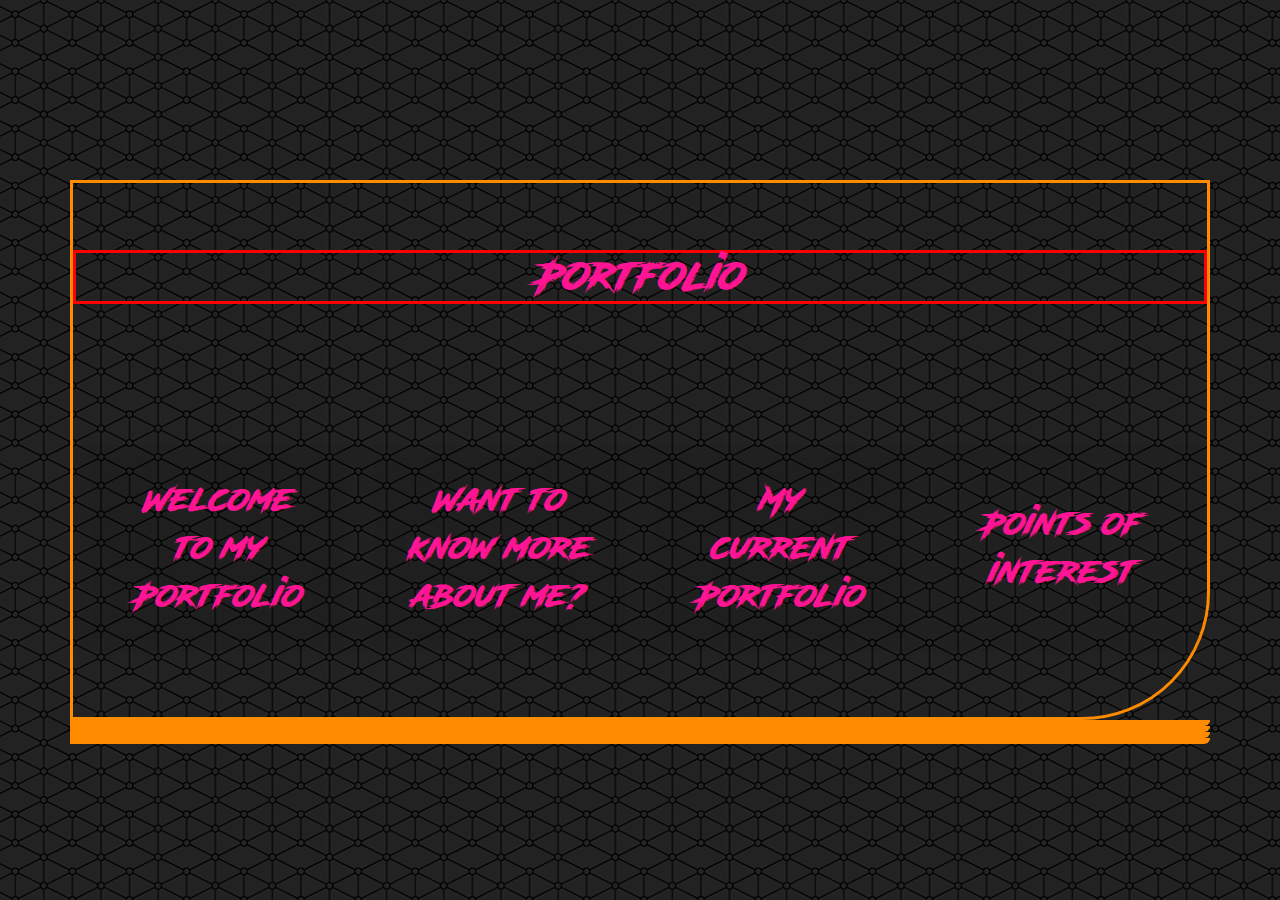
<file: index.html>
<!DOCTYPE html>
<html lang="en">

<head>
    <meta charset="UTF-8">
    <title>Home</title>
    <link rel="stylesheet" href="https://stackpath.bootstrapcdn.com/bootstrap/4.3.1/css/bootstrap.min.css"
        integrity="sha384-ggOyR0iXCbMQv3Xipma34MD+dH/1fQ784/j6cY/iJTQUOhcWr7x9JvoRxT2MZw1T" crossorigin="anonymous">
    <link rel="stylesheet" type="text/css" href="myportfolio.css">
</head>

<body>
    <header>
        <div class="container" id="title-container">
            <div class="page-header row align-items-center">
                <h1 class="col">Portfolio</h1>
                <div class="card-header" id="headingOne">
                    <div class="row align-items-center">
                        <div class="col align-items-center">
                            <div class="card-header" id="headingOne">
                                <h2 class="mb-0">
                                    <button class="btn btn-link collapsed" id="CardHeadOne" data-toggle="collapse"
                                        data-target="#collapseOne" aria-expanded="false" aria-controls="collapseOne">
                                        Welcome to my Portfolio
                                    </button>
                                </h2>
                            </div>
                        </div>
                        <div class="col align-items-center">
                            <div class="card-header" id="headingOne">
                                <h2 class="mb-0">
                                    <button class="btn btn-link collapsed" id="CardHeadTwo" data-toggle="collapse"
                                        data-target="#collapseTwo" aria-expanded="false" aria-controls="collapseTwo">
                                        Want to know more about me?
                                    </button>
                                </h2>
                            </div>
                        </div>
                        <div class="col align-items-center">
                            <div class="card-header" id="headingFour">
                                <h2 class="mb-0">
                                    <button class="btn btn-link collapsed" id="CardHeadThree" data-toggle="collapse"
                                        data-target="#collapseThree" aria-expanded="false"
                                        aria-controls="collapseThree">
                                        My current Portfolio
                                    </button>
                                </h2>
                            </div>
                        </div>
                        <div class="col align-items-center">
                            <h2 class="mb-0">
                                <button class="btn btn-link collapsed" id="CardHeadFour" data-toggle="collapse"
                                    data-target="#collapseFour" aria-expanded="false" aria-controls="collapseFour">
                                    Points of interest
                                </button>
                            </h2>
                        </div>
                    </div>
                </div>
            </div>
        </div>
    </header>
    <div class="main hvr-overline-from-right">
        <div id="accordion">
            <div class="card">
                <div class="container no-border" id="Intro">
                    <div id="collapseOne" class="collapse" aria-labelledby="headingOne" data-parent="#accordion">
                        <div class="card-body">
                            <div class="row">
                                <div class="image-right col-lg-4" id="IntroImg">
                                </div>
                                <div class="content col-md" id="IntroContent">
                                    <p>
                                        Lorem ipsum dolor sit amet consectetur, adipisicing elit. Sapiente distinctio
                                        quam repellendus eius nobis dolor harum, laborum eligendi earum provident sunt
                                        fuga reprehenderit nam adipisci debitis officia quos facere voluptatem!
                                    </p>
                                </div>
                            </div>
                        </div>
                    </div>
                </div>
            </div>
            <div class="card">
                <div class="container no-border" id="About">
                    <div id="collapseTwo" class="collapse" aria-labelledby="headingTwo" data-parent="#accordion">
                        <div class="row">
                            <div class="content col-md" id="AboutContent">
                                <p>
                                    Lorem ipsum dolor sit amet consectetur, adipisicing elit. Sapiente distinctio quam
                                    repellendus eius nobis dolor harum, laborum eligendi earum provident sunt fuga
                                    reprehenderit nam adipisci debitis officia quos facere voluptatem!
                                </p>
                            </div>
                            <div class="image-right col-lg-4" id="AboutImg">
                            </div>
                        </div>
                    </div>
                </div>
            </div>
            <div class="card">
                <div class="container no-border" id="Portfolio">
                    <div id="collapseThree" class="collapse" aria-labelledby="headingThree" data-parent="#accordion">
                        <div class="row">
                            <div class="image-right col-lg-4" id="PortfolioImg">
                            </div>
                            <div class="content col-md" id="PortfolioContent">
                                <p>
                                    Lorem ipsum dolor sit amet consectetur, adipisicing elit. Sapiente distinctio quam
                                    repellendus eius nobis dolor harum, laborum eligendi earum provident sunt fuga
                                    reprehenderit nam adipisci debitis officia quos facere voluptatem!
                                </p>
                            </div>
                        </div>
                    </div>
                </div>
            </div>
            <div class="card">
                <div class="container no-border" id="Interesting">
                    <div id="collapseFour" class="collapse" aria-labelledby="headingFour" data-parent="#accordion">
                        <div class="row">
                            <div class="content col-md" id="InterestingContent">
                                <p>
                                    Lorem ipsum dolor sit amet consectetur, adipisicing elit. Sapiente distinctio quam
                                    repellendus eius nobis dolor harum, laborum eligendi earum provident sunt fuga
                                    reprehenderit nam adipisci debitis officia quos facere voluptatem!
                                </p>
                            </div>
                            <div class="image-left col-lg-4" id="InterestingImg">
                            </div>
                        </div>
                    </div>
                </div>
            </div>
        </div>
    </div>
    <script src="https://code.jquery.com/jquery-3.3.1.slim.min.js"
        integrity="sha384-q8i/X+965DzO0rT7abK41JStQIAqVgRVzpbzo5smXKp4YfRvH+8abtTE1Pi6jizo"
        crossorigin="anonymous"></script>
    <script src="https://cdnjs.cloudflare.com/ajax/libs/popper.js/1.14.7/umd/popper.min.js"
        integrity="sha384-UO2eT0CpHqdSJQ6hJty5KVphtPhzWj9WO1clHTMGa3JDZwrnQq4sF86dIHNDz0W1"
        crossorigin="anonymous"></script>
    <script src="https://stackpath.bootstrapcdn.com/bootstrap/4.3.1/js/bootstrap.min.js"
        integrity="sha384-JjSmVgyd0p3pXB1rRibZUAYoIIy6OrQ6VrjIEaFf/nJGzIxFDsf4x0xIM+B07jRM"
        crossorigin="anonymous"></script>
    <script src="script.js"></script>
</body>

</html>
</file>
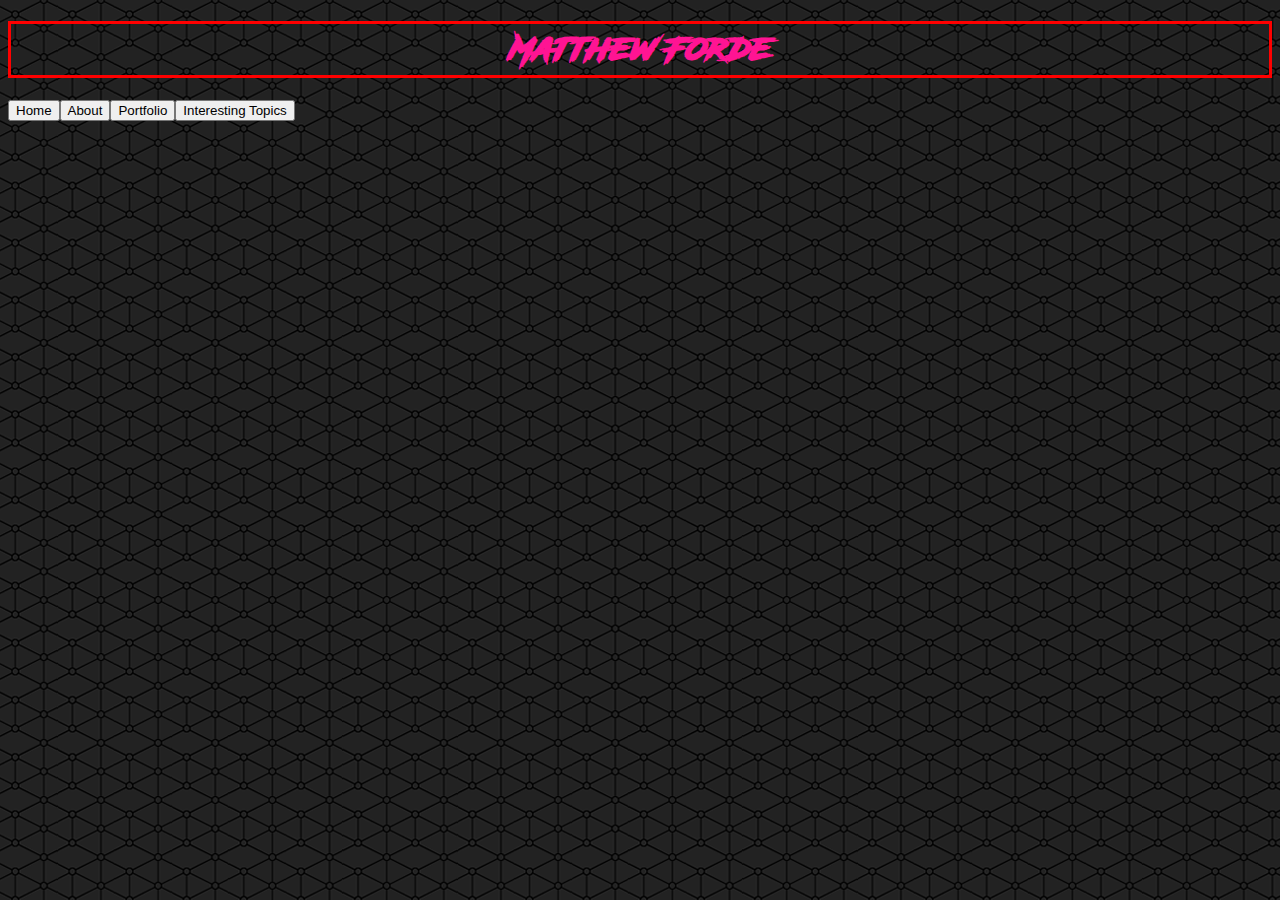
<file: aboutme.html>
<!DOCTYPE html>
<html lang="en">
<head>
    <meta charset="UTF-8">
    <title>Home</title>
    <link rel="stylesheet" type="text/css" href="myportfolio.css">
</head>
<body>
    <div id="banner">
        <h1>
            Matthew Forde
        </h1>
    </div>
    <div id="nav">
            <button onclick="window.location.href='index.html'">Home</button><button onclick="window.location.href='aboutme.html'">About</button><button onclick="window.location.href='portfolio.html'">Portfolio</button><button onclick="window.location.href='interesting.html'">Interesting Topics</button>
    </div>
    <div id="hoverImages">
        <div id="Home">

        </div>
        <div id="About">

        </div>
        <div id="Portfolio">
        </div>
        <div id="Interesting">

        </div>
    </div>
</body>
</html>
</file>
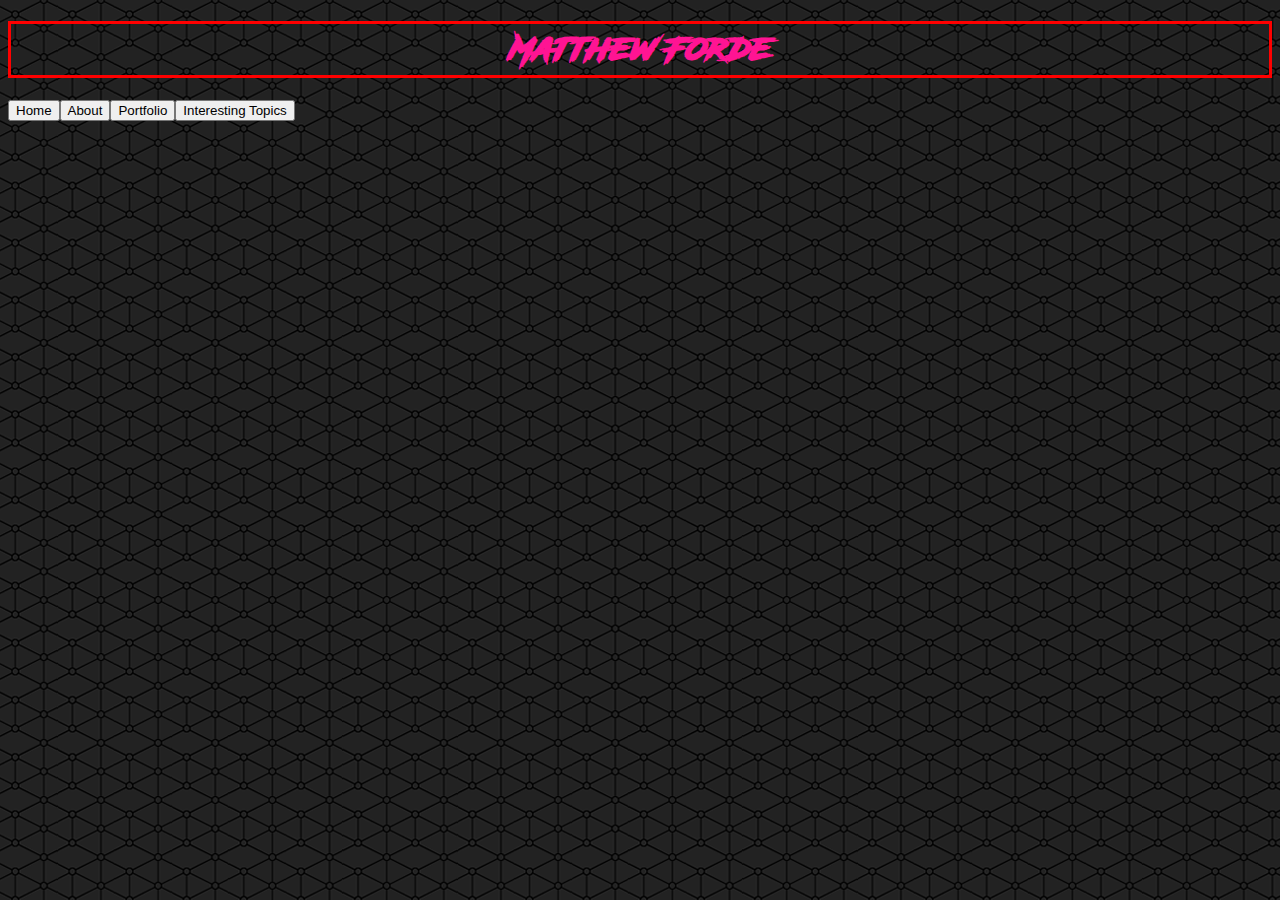
<file: interesting.html>
<!DOCTYPE html>
<html lang="en">
<head>
    <meta charset="UTF-8">
    <title>Home</title>
    <link rel="stylesheet" type="text/css" href="myportfolio.css">
</head>
<body>
    <div id="banner">
        <h1>
            Matthew Forde
        </h1>
    </div>
    <div id="nav">
        <button onclick="window.location.href='index.html'">Home</button><button onclick="window.location.href='aboutme.html'">About</button><button onclick="window.location.href='portfolio.html'">Portfolio</button><button onclick="window.location.href='interesting.html'">Interesting Topics</button>
    </div>
    <div id="hoverImages">
        <div id="Home">

        </div>
        <div id="About">

        </div>
        <div id="Portfolio">

        </div>
        <div id="Interesting">

        </div>
    </div>
</body>
</html>
</file>
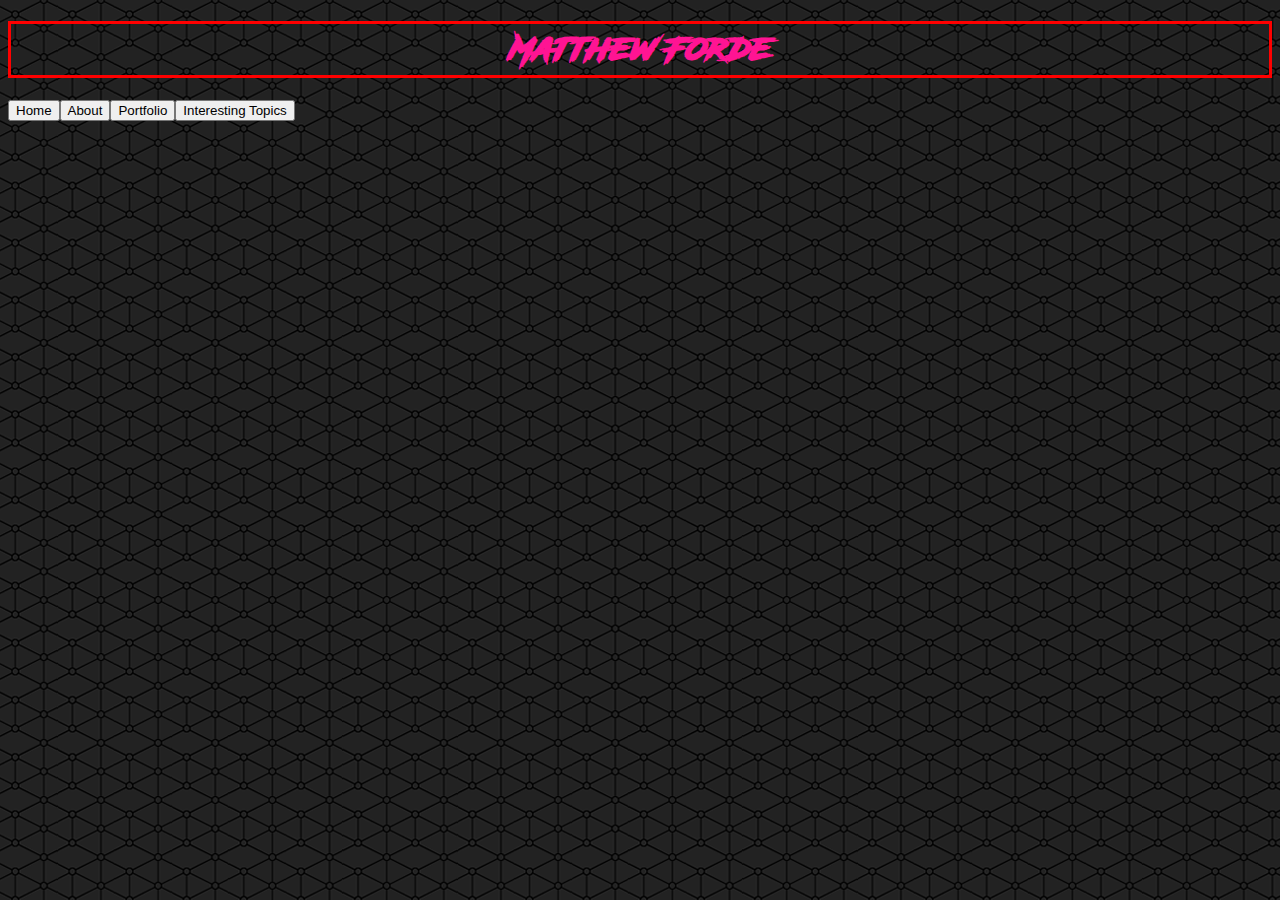
<file: portfolio.html>
<!DOCTYPE html>
<html lang="en">
<head>
    <meta charset="UTF-8">
    <title>Home</title>
    <link rel="stylesheet" type="text/css" href="myportfolio.css">
</head>
<body>
    <div id="banner">
        <h1>
            Matthew Forde
        </h1>
    </div>
    <div id="nav">
            <button onclick="window.location.href='index.html'">Home</button><button onclick="window.location.href='aboutme.html'">About</button><button onclick="window.location.href='portfolio.html'">Portfolio</button><button onclick="window.location.href='interesting.html'">Interesting Topics</button>
    </div>
    <div id="hoverImages">
        <div id="Home">

        </div>
        <div id="About">

        </div>
        <div id="Portfolio">

        </div>
        <div id="Interesting">

        </div>
    </div>
</body>
</html>
</file>
<file: myportfolio.css>
@font-face {
    font-family: 'RoadRage';
    font-style: normal;
    font-weight: normal;
    src: local('RoadRage'), url('Road_Rage.woff') format('woff');
    }
body{
    background-image: url("images/connectwork.png")
}
.container{
    border: solid darkorange;
    border-radius: 0% 0% 10vw 0%;
    object-fit: cover;
}
.image-right{
    position: relative;
    width: 20vw;
    height: 30vh;
    object-fit: cover;
    background-image: url("images/alligator.jpg");
    background-position: center;
    /* animation-name: expand-right;
    animation-duration: 2s;
    animation-timing-function: linear;
    animation-play-state: paused; */
    z-index: 1;
}
.image-left{
    position: relative;
    width: 20vw;
    height: 30vh;
    object-fit: cover;
    background-image: url("images/alligator.jpg");
    background-position: center;
    /* animation-name: expand-left;
    animation-duration: 2s;
    animation-timing-function: linear;
    animation-play-state: paused;*/
    z-index: 1; 
}
.content{
    /* z-index: -1; */
    opacity: 0;
    /* animation: appear;
    animation-delay: 2s;
    animation-duration: 5s;
    animation-play-state: paused; */
} 
/* @keyframes expandRight{
    0%{
        left: 25%;
    }
    100%{
        left: 0%;
    }
} */
/* @keyframes expand-left{
    0%{
        right: 25%;
    }
    100%{
        right: 0%;
    }
} */
/* @keyframes appear{
    0%{
        opacity: 0;
    }
    100%{
        opacity: 1;
    }
} */
#title-container{
    height: 60vh;
    margin-top: 20vh;
}
.page-header{
    position: relative;
    height: 100%;
}
h1{
    position: relative;
    border: solid red;
    font-family: RoadRage;
    color: deeppink;
    text-align: center;
}
h2{
    font-family: RoadRage;
    color: deeppink;
}
p{
    color: darkorange;
}
.main{
    background-color: rgba(0, 0, 0, 0)
}
 .hvr-overline-from-right {
    vertical-align: middle;
    transform: translateZ(0);
    box-shadow: 0 0 0 rgba(0, 0, 0, 0);
    backface-visibility: hidden;
    position: relative;
    overflow: hidden;
}
.hvr-overline-from-right:before {
    content: "";
    position: absolute;
    z-index: -1;
    left: 0;
    right: 100%;
    top: 0;
    border-top: solid blue;
    border-radius: 10%;
    height: 4px;
    transition-property: right;
    transition-duration: 0.5s;
    transition-timing-function: linear;
    
}
    /* .hvr-overline-from-right:hover:before,*/ .hvr-overline-from-right:focus:before, .hvr-overline-from-right:active:before {
    right: 0;
}
.card-header{
    border: none;
}
.card{
    border: none;
    background-color: rgba(0, 0, 0, 0);
}
/*.no-border{
    border: none;
} */
.btn{
    font-family: RoadRage;
    color: deeppink;
    text-decoration: none;
    font-size: 2rem;
}
.btn:hover{
    text-decoration: underline;
    color: deeppink;
}
</file>
